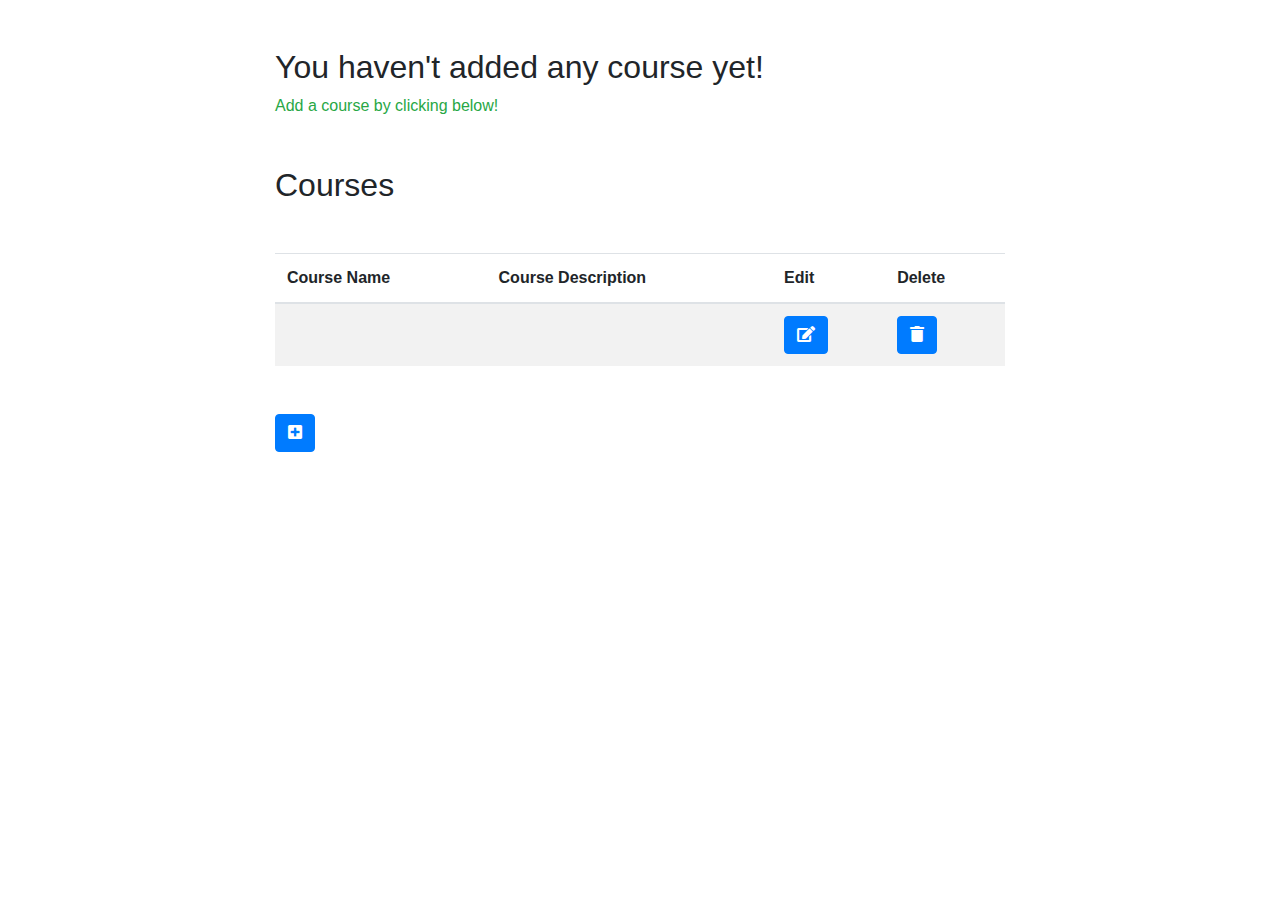
<file: chapter02/thymeleaf-spring-boot-basic-crud/src/main/resources/templates/index.html>
<!DOCTYPE html>
<html xmlns:th="http://www.thymeleaf.org">
<head>
    <meta charset="utf-8">
    <meta http-equiv="x-ua-compatible" content="ie=edge">
    <title>Courses</title>
    <meta name="viewport" content="width=device-width, initial-scale=1">
    <link rel="stylesheet" href="https://stackpath.bootstrapcdn.com/bootstrap/4.5.2/css/bootstrap.min.css">
    <link rel="stylesheet" href="https://use.fontawesome.com/releases/v5.4.1/css/all.css">
</head>
<body>
<div th:switch="${courses}" class="container my-5">
    <div class="row">
        <div class="col-md-2"></div>
        <div class="col-md-8">
            <div th:case="null">
                <h2>You haven't added any course yet!</h2>
                <p class="text-success">Add a course by clicking below!</p>
            </div>
            <div th:case="*">
                <h2 class="my-5">Courses</h2>
                <table class="table table-striped table-responsive-md">
                    <thead>
                    <tr>
                        <th>Course Name</th>
                        <th>Course Description</th>
                        <th>Edit</th>
                        <th>Delete</th>
                    </tr>
                    </thead>
                    <tbody>
                    <tr th:each="course : ${courses}">
                        <td th:text="${course.name}"></td>
                        <td th:text="${course.description}"></td>
                        <td><a th:href="@{/edit/{id}(id=${course.id})}" class="btn btn-primary"><i class="fas fa-edit"></i></a></td>
                        <td><a th:href="@{/delete/{id}(id=${course.id})}" class="btn btn-primary"><i class="fas fa-trash"></i></a></td>
                    </tr>
                    </tbody>
                </table>
            </div>
            <p class="my-5"><a href="/addcourse" class="btn btn-primary"><i class="fas fa-plus-square"></i></a></p>
        </div>
        <div class="col-md-2"></div>
    </div>
</div>
</body>
</html>
</file>
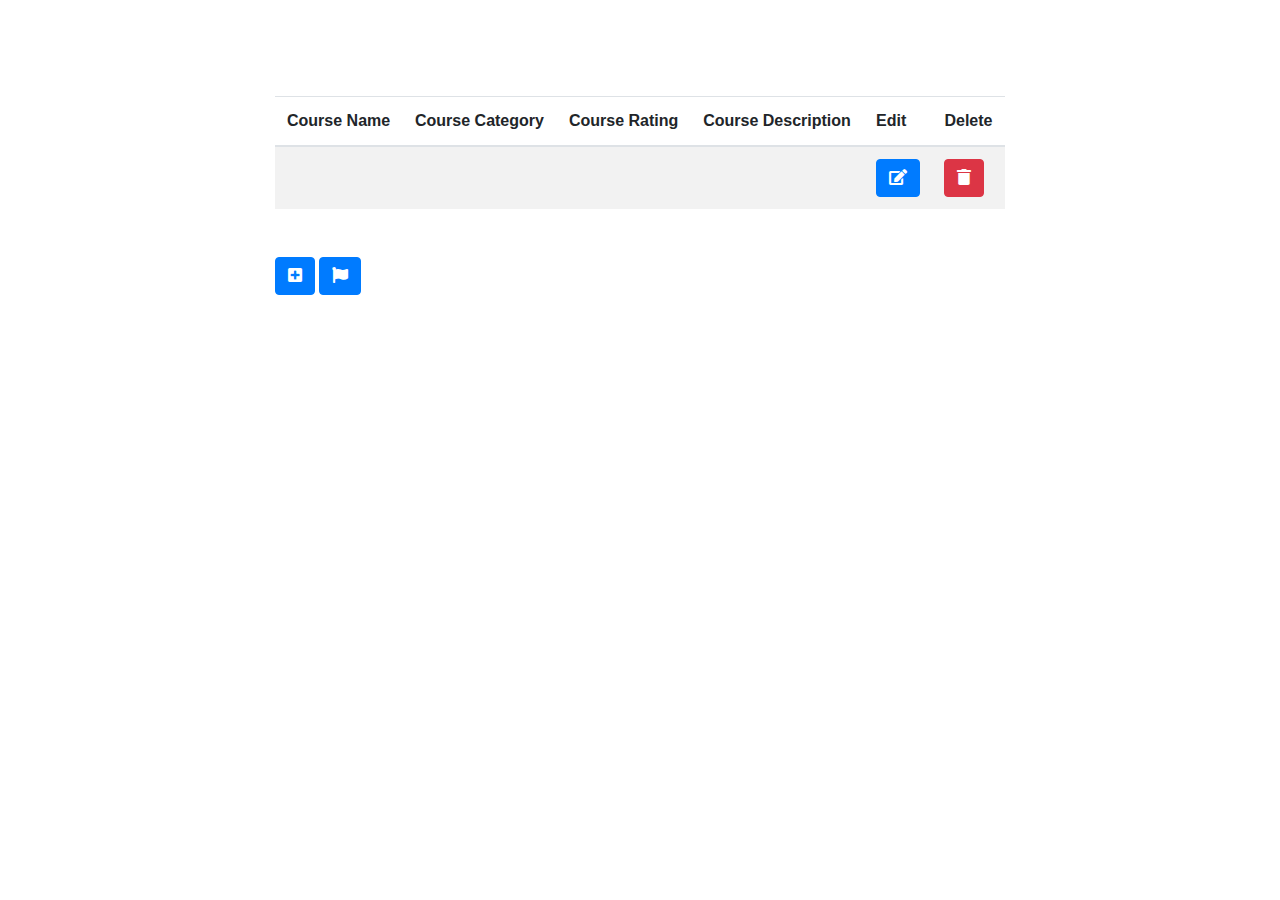
<file: chapter02/Maven/common-spring-boot-tasks-technique22/src/main/resources/templates/index.html>
<!DOCTYPE html>
<html xmlns:th="http://www.thymeleaf.org" th:with="lang=${#locale.language}" th:lang="${lang}">
<head>
    <meta charset="utf-8">
    <meta http-equiv="x-ua-compatible" content="ie=edge">
    <title th:text="#{course.index.title}"></title>
    <meta name="viewport" content="width=device-width, initial-scale=1">
    <link rel="stylesheet" href="https://stackpath.bootstrapcdn.com/bootstrap/4.5.2/css/bootstrap.min.css">
    <link rel="stylesheet" href="https://use.fontawesome.com/releases/v5.4.1/css/all.css">
</head>
<body>
<div th:switch="${#lists.size(courses)}" class="container my-5">
    <div class="row">
        <div class="col-md-2"></div>
        <div class="col-md-8">
            <div th:case="'0'">
                <h2 th:text="#{course.empty}"></h2>
                <p>
                    <div class="text-success" th:text="#{course.add}"></div>
                    <div class="text-success" th:text="#{course.language}"></div>
                </p>
            </div>
            <div th:case="*">
                <h2 class="my-5" th:text="#{course.index.title}"></h2>
                <table class="table table-striped table-responsive-md">
                    <thead>
                    <tr>
                        <th th:text="#{course.name.label}">Course Name</th>
                        <th th:text="#{course.category.label}">Course Category</th>
                        <th th:text="#{course.rating.label}">Course Rating</th>
                        <th th:text="#{course.description.label}">Course Description</th>
                        <th th:text="#{course.edit.label}">Edit</th>
                        <th th:text="#{course.delete.label}">Delete</th>
                    </tr>
                    </thead>
                    <tbody>
                    <tr th:each="course : ${courses}">
                        <td th:text="${course.name}"></td>
                        <td th:text="${course.category}"></td>
                        <td th:text="${course.rating}"></td>
                        <td th:text="${course.description}"></td>
                        <td><a th:href="@{/update/{id}(id=${course.id})}" class="btn btn-primary"><i class="fas fa-edit" ></i></a></td>
                        <td>
                            <form action="#" th:action="@{/delete/{id}(id=${course.id})}" th:method="delete">
                                <button type="submit" class="btn btn-danger">
                                    <i class="fas fa-trash"></i>
                                </button>
                            </form>
                        </td>
                    </tr>
                    </tbody>
                </table>
            </div>
            <p class="my-5">
                <a href="/addcourse" class="btn btn-primary"><i class="fas fa-plus-square"></i></a>
                <a href="/changeLocale" class="btn btn-primary"><i class="fas fa-flag"></i></a>
            </p>

        </div>
        <div class="col-md-2"></div>
    </div>
</div>
</body>
</html>
</file>
